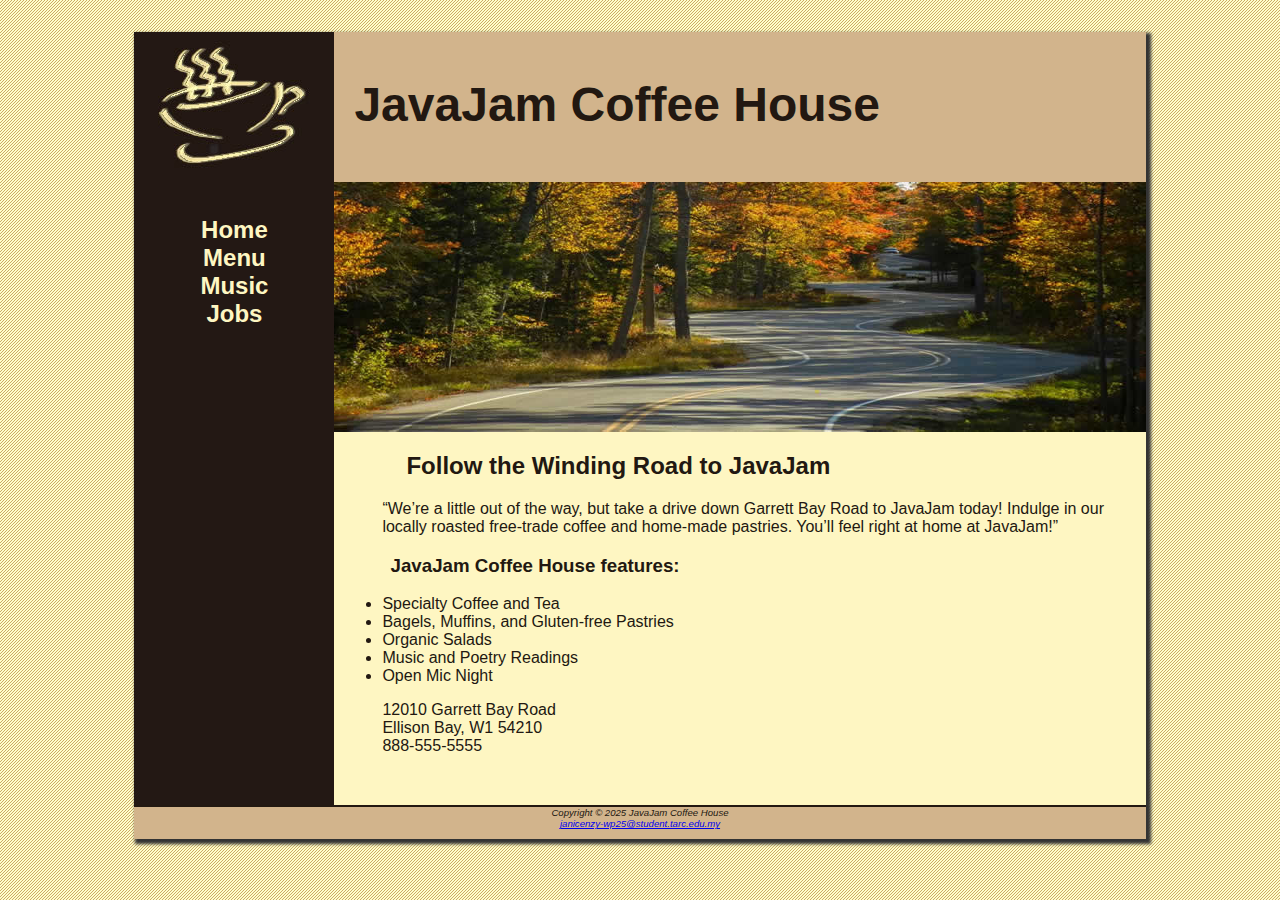
<file: index.html>
<!DOCTYPE html>
<html>
<head>
    <meta charset="UTF-8">
    <meta name="viewport" content="width=device-width, initial-scale=1.0">
    <title>JavaJam Coffee House</title>
    <link rel="stylesheet" href="javajam.css">
</head>
<body>
    <div id="wrapper">
    <header>
        <h1>JavaJam Coffee House</h1>
    </header>

    <nav>
        <ul>
            <li><a href="index.html">Home</a></li>
            <li><a href="menu.html">Menu</a></li>
            <li><a href="music.html">Music</a></li>
            <li><a href="jobs.html">Jobs</a></li>
        </ul>

        <!--
        Bold is for style
        Strong is for IMPORTANT
         -->
    </nav>

    <main>
        <div id="heroroad"></div>
        <h2>Follow the Winding Road to JavaJam</h2>
        <p>“We&rsquo;re a little out of the way, but take a drive down Garrett Bay Road to JavaJam
today! Indulge in our locally roasted free-trade coffee and home-made pastries.
You&rsquo;ll feel right at home at JavaJam!”</p>
        <h3>JavaJam Coffee House features:</h3>
        <ul>
            <!-- circle, square, dics, ul->ol, ol type="i", ol type="a" -->
            <li>Specialty Coffee and Tea</li>
            <li>Bagels, Muffins, and Gluten-free Pastries</li>
            <li>Organic Salads</li>
            <li>Music and Poetry Readings</li>
            <li>Open Mic Night</li>
        </ul>

        <div>
            12010 Garrett Bay Road<br>
            Ellison Bay, W1 54210<br>
            888-555-5555<br><br>
        </div>
    </main>
    <footer>
            Copyright &copy; 2025 JavaJam Coffee House<br>
            <a href="mailto:janicenzy-wp25@student.tarc.edu.my">janicenzy-wp25@student.tarc.edu.my</a>
    </footer>
</body>
</html>
</file>
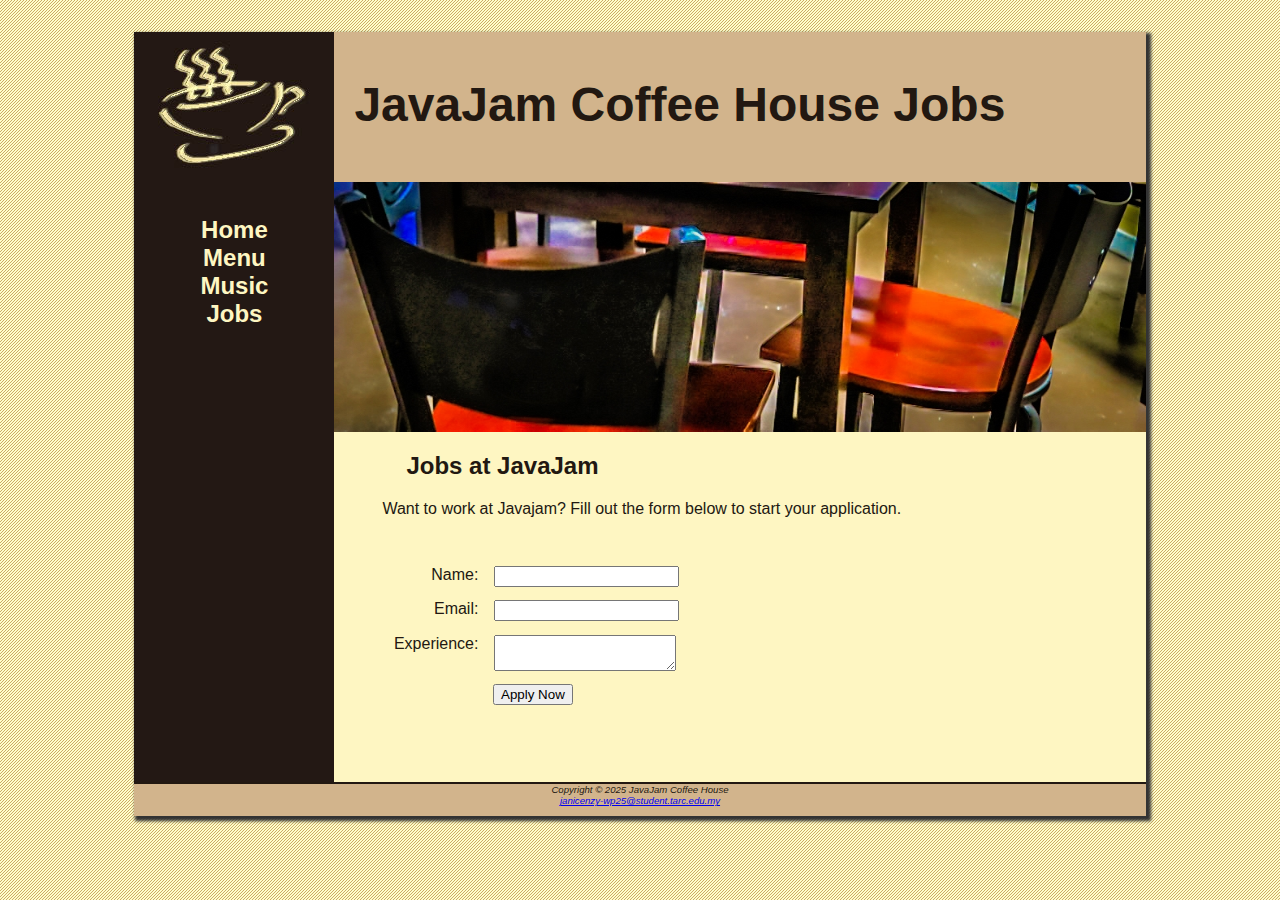
<file: jobs.html>
<!DOCTYPE html>
<html>
<head>
    <meta charset="UTF-8">
    <meta name="viewport" content="width=device-width, initial-scale=1.0">
    <title>JavaJam Coffee House Menu</title>
    <link rel="stylesheet" href="javajam.css">
</head>
<body>
    <div id="wrapper">
    <header>
        <h1>JavaJam Coffee House Jobs</h1>
    </header>

    <nav>
        <ul>
            <li><a href="index.html">Home</a></li>
            <li><a href="menu.html">Menu</a></li>
            <li><a href="music.html">Music</a></li>
            <li><a href="jobs.html">Jobs</a></li>
        </ul>

        <!--
        Bold is for style
        Strong is for IMPORTANT
         -->
    </nav>

    <main>
        <div id="herojobs"></div>
        <h2>Jobs at JavaJam</h2>
        <p>Want to work at Javajam? Fill out the form below to start your application.</p>
        
        <form method="post" action="https://webdevbasics.net/scripts/javajam8.php">

            <label for="myName">Name:</label>
            <input type="text" id="myName" name="myName">
            
            <label for="myEmail">Email:</label>
            <input type="email" id="myEmail" name="myEmail">

            <label for="myExperience">Experience:</label>
            <textarea id="myExperience" name="myExperience" rows="2" cols="20"></textarea>

            <input type="submit" id="mySubmit" value="Apply Now">
        </form>

    </main>
    <footer>
            Copyright &copy; 2025 JavaJam Coffee House<br>
            <a href="mailto:janicenzy-wp25@student.tarc.edu.my">janicenzy-wp25@student.tarc.edu.my</a>
    </footer>
</body>
</html>
</file>
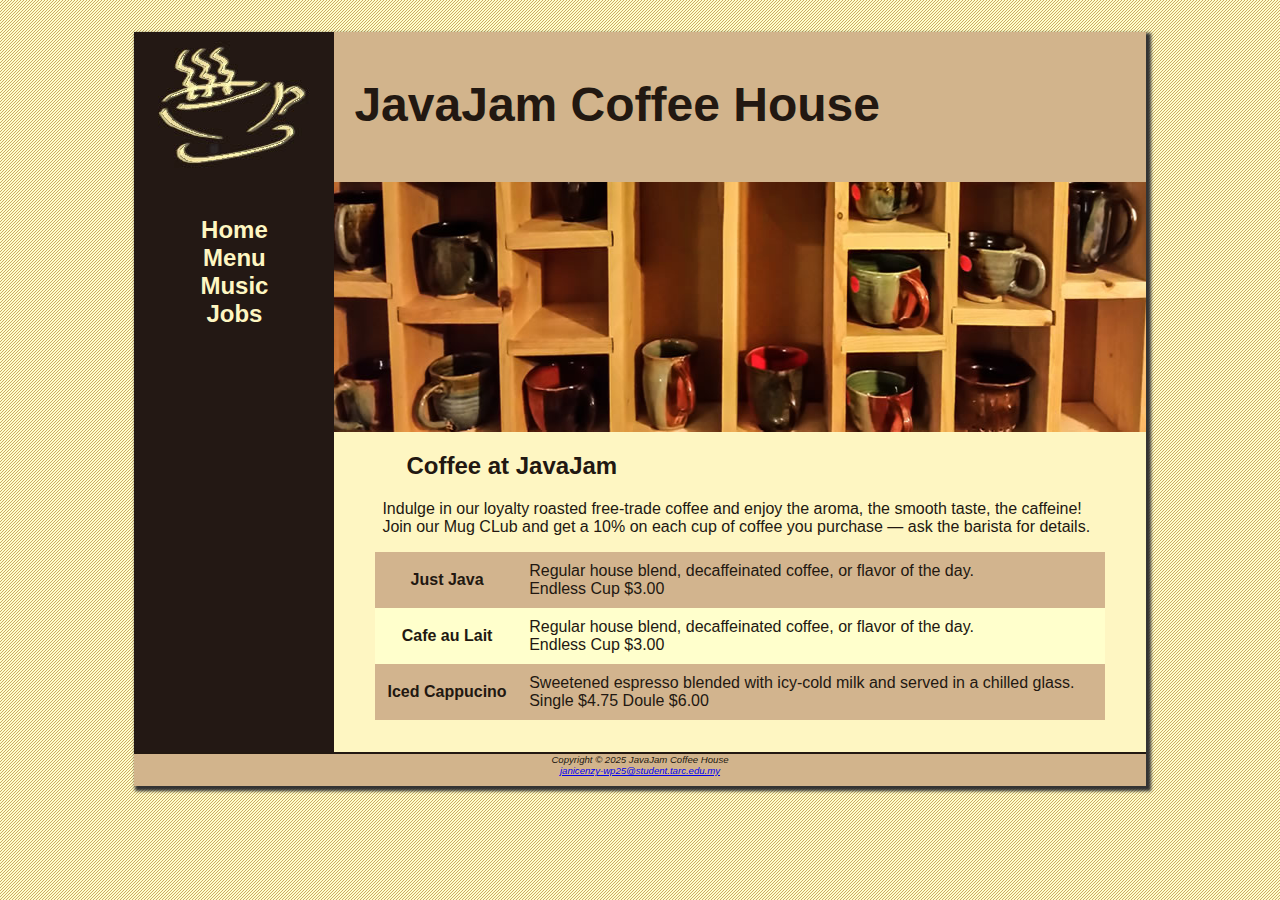
<file: menu.html>
<!DOCTYPE html>
<html>
<head>
    <meta charset="UTF-8">
    <meta name="viewport" content="width=device-width, initial-scale=1.0">
    <title>JavaJam Coffee House Menu</title>
    <link rel="stylesheet" href="javajam.css">
</head>
<body>
    <div id="wrapper">
    <header>
        <h1>JavaJam Coffee House</h1>
    </header>

    <nav>
        <ul>
            <li><a href="index.html">Home</a></li>
            <li><a href="menu.html">Menu</a></li>
            <li><a href="music.html">Music</a></li>
            <li><a href="jobs.html">Jobs</a></li>
        </ul>

        <!--
        Bold is for style
        Strong is for IMPORTANT
         -->
    </nav>

    <main>
        <div id="heromugs"></div>
        <h2>Coffee at JavaJam</h2>
        <p>Indulge in our loyalty roasted free-trade coffee and enjoy the aroma, the smooth taste, the caffeine! Join our Mug CLub and get a 10% on each cup of coffee you purchase &mdash; ask the barista for details.</p>
        
        <table>
            <tr>
                <th>Just Java</th>
                <td>Regular house blend, decaffeinated coffee, or flavor of the day.
                <br>Endless Cup $3.00</td>
            </tr>

            <tr>
                <th>Cafe au Lait</th>
                <td>Regular house blend, decaffeinated coffee, or flavor of the day.
                <br>Endless Cup $3.00</td>
            </tr>

            <tr>
                <th>Iced Cappucino</th>
                <td>Sweetened espresso blended with icy-cold milk and served in a chilled glass.
                <br>Single $4.75 Doule $6.00</td>
            </tr>
        </table>

    </main>
    <footer>
            Copyright &copy; 2025 JavaJam Coffee House<br>
            <a href="mailto:janicenzy-wp25@student.tarc.edu.my">janicenzy-wp25@student.tarc.edu.my</a>
    </footer>
</body>
</html>
</file>
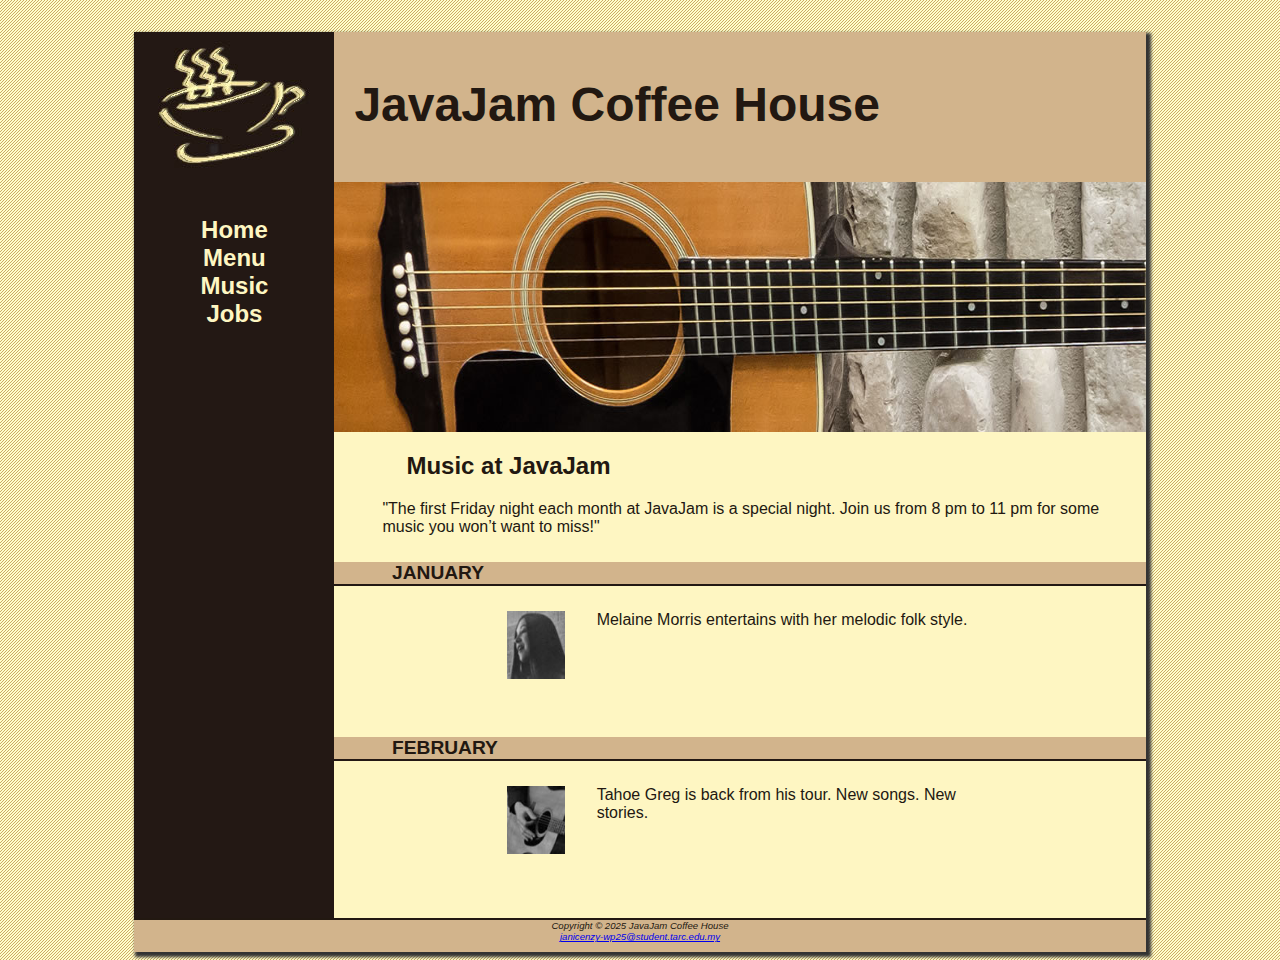
<file: music.html>
<!DOCTYPE html>
<html>
<head>
    <meta charset="UTF-8">
    <title>JavaJam Coffee House Music</title>
    <link rel="stylesheet" href="javajam.css">
</head>
<body>
    <div id="wrapper">
    <header>
        <h1>JavaJam Coffee House</h1>
    </header>

    <nav>
        <ul>
            <li><a href="index.html">Home</a></li>
            <li><a href="menu.html">Menu</a></li>
            <li><a href="music.html">Music</a></li>
            <li><a href="jobs.html">Jobs</a></li>
        </ul>

        <!--
        Bold is for style
        Strong is for IMPORTANT
         -->
    </nav>

    <main>
        <div id="heroguitar"></div>
        <h2>Music at JavaJam</h2>
        <p>"The first Friday night each month at JavaJam is a special night. Join us from 8 pm to 11 pm for some music you won&rsquo;t want to miss!"</p>
        
        <h4>January</h4>
        <div class="details">
            <a href="img/melanie.jpg">
                <img class="floatleft" src="img/melaniethumb.jpg" alt="Melanie Picture" height="100" width="100">
            </a>
            Melaine Morris entertains with her melodic folk style.
        </div>

        <h4>February</h4>
        <div class="details">
            <a href="img/greg.jpg">
                <img class="floatleft" src="img/gregthumb.jpg" alt="Greg Picture" height="100" width="100">
            </a>
            Tahoe Greg is back from his tour. New songs. New stories.
        </div>

    </main>
    <footer>
            Copyright &copy; 2025 JavaJam Coffee House<br>
            <a href="mailto:janicenzy-wp25@student.tarc.edu.my">janicenzy-wp25@student.tarc.edu.my</a>
    </footer>
</body>
</html>
</file>
<file: javajam.css>
*{
    box-sizing: border-box;
    /**/
}

body{
    background-color: #fcebb6;
    color: #221811;
    font-family: Verdana, Arial, sans-serif;
    background-image: url('img/background.gif'); /*repeating*/
}

header{
    background-color: #D2B48C;
    height: 150px;
    background-image: url("img/javajamlogo.jpg");
    background-repeat: no-repeat;
    display: block;
}

h1{
    padding-top: 45px;
    padding-left: 220px;
    font-size: 3em;
}

nav{
    text-align: center;
    font-weight: bold;
    font-size: 1.5em;
    padding-top: 10px;
    text-decoration: none;
    float: left /*to float the element to the left side of the container*/;
    width: 200px;
    display: block;
}

footer{
    background-color: #D2B48C;
    font-size: .60em;
    font-style: italic;
    text-align: center;
    padding-bottom: 10px;
    border-top: 2px solid #221811;
    display: block;
    /*border
    1. border width
    2. style - solid dashed dotted
    3. color*/
}

/*
    Types of selector
    1) html element selector
    2) id element selector (start with '#')
    3) class selector
    4) descendant
*/

#wrapper{
    width: 80%; /*the width of the content of an element*/
    margin-right: auto; /*configures the space in the right margin of the elements*/
    margin-left: auto;
    background-color: #231814;
    min-width: 900px; /*configures a minimum width for an element*/
    max-width: 1280px;
    /*box shadow
    1. horizontal offset (L/R)
    2. vertical effect (Top / Bottom)
    3. blur radius (optional)
    4. spread distance (optional)
    5. colour*/
    box-shadow: 3px 3px 3px 2px #333333;
}

nav a{ /*nav area = parent and kids*/
    text-decoration: none;
}

nav a:link{
    color: #FEF6C2;
}

nav a:visited{
    color: #D2B48C;
}

nav a:hover{
    color: #CC9933;
}

nav ul{
    padding-left: 0;
    list-style-type: none; /*to remove link marker*/
}

h4{
    background-color: #D2B48C;
    font-size: 1.2em;
    padding-left: .5em;
    padding-bottom: .25em;
    text-transform: uppercase;
    border-bottom: 2px solid #231814;
    padding-bottom: 0;
    clear: left; /*often used to terminate or clear a float*/
}

main{
    padding-left: 0;
    padding-bottom: 2em;
    padding-right: 0;
    display: block;
    margin-left: 200px;
    padding-top: 0;
    background-color: #FEF6C2;
}

.details{
    padding-left: 20%;
    padding-right: 20%;
    overflow: auto; /*often used to clear a float although its intended purpose 
    is to configure how content should display 
    if it is too large for the area allocated,
    scrollbar are displayed to allow access to the remaining content.*/
}

img{
    padding-left: 10px;
    padding-right: 10px;
}

#heroroad{
    background-image: url('img/heroroad.jpg');
    background-size: 100% 100% /* width and height */;
    height: 250px;
}

#heromugs{
    background-image: url('img/heromugs.jpg');
    background-size: 100% 100%;
    height: 250px;
}

#heroguitar{
    background-image: url('img/heroguitar.jpg');
    background-size: 100% 100%;
    height: 250px;
}

main h2, main h3, main h4, main p, main div, main ul, main dl{
    padding-left: 3em;
    padding-right: 2em;
}

.floatleft{
    float: left;
    padding-right: 2em;
    padding-bottom: 2em;
}

table{
    margin-left: auto;
    margin-right: auto;
    width: 90%;
    border-spacing: 0;
    background-color: #FFFFCC;
}

td, th{
    padding: 10px;
    
}

tr:nth-of-type(odd){
    background-color: #D2B48E;
}

form{
    padding: 2em;
}

label{
    float: left;
    display: block;
    text-align: right;
    width: 8em;
    padding-right: 1em;
}

input, textarea{
    display: block;
    margin-bottom: 1em;
}

#mySubmit{
    margin-left: 9.5em;
}

#herojobs{
    height: 250px;
    background-image: url(img/herojobs.jpg);
    background-size: 100% 100%;
}
</file>
